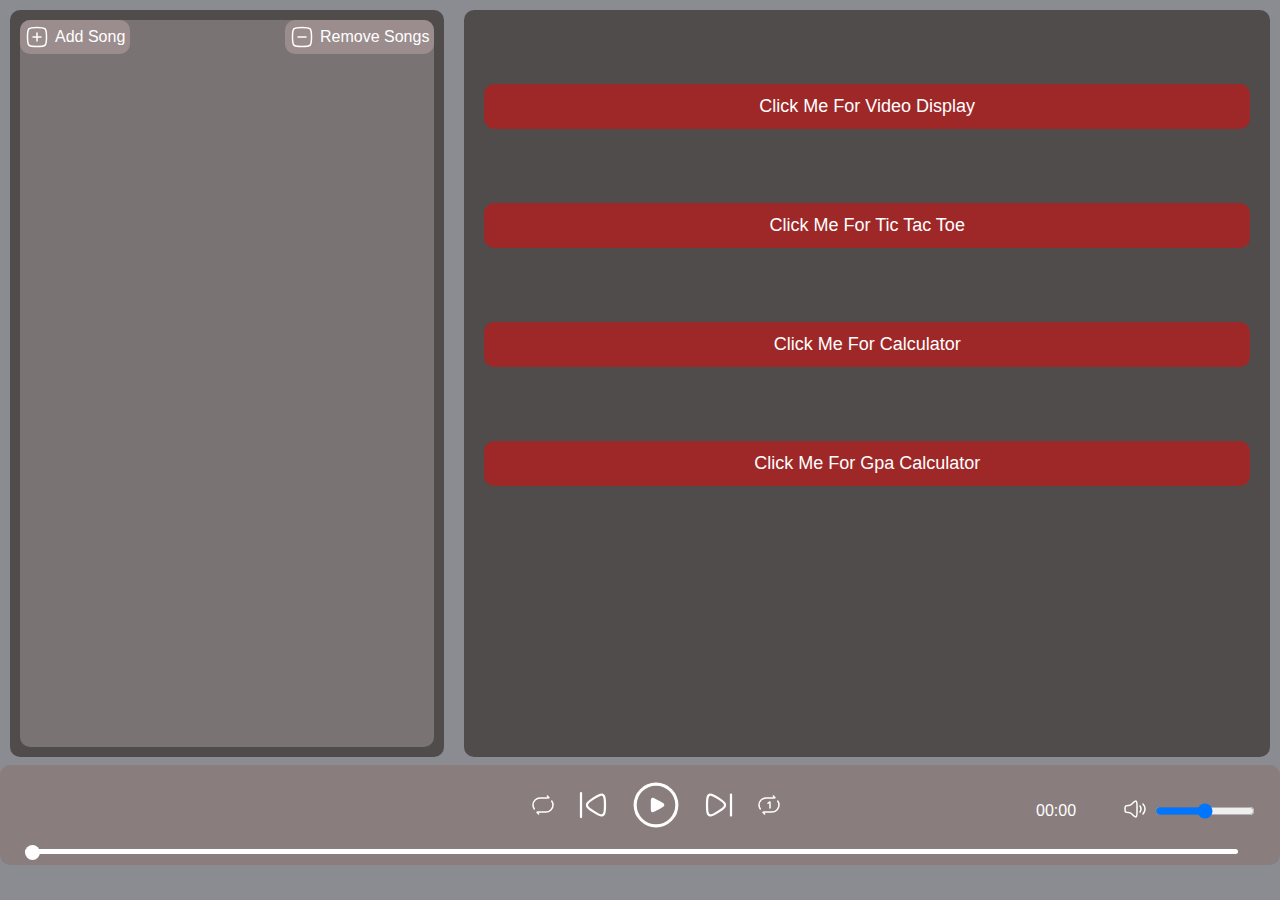
<file: index.html>
<!DOCTYPE html>
<html lang="en">

<head>
    <meta charset="UTF-8">
    <meta name="viewport" content="width=device-width, initial-scale=1.0">
    <title>Hamza's Spotify</title>
    <link rel="stylesheet" href="css/spotify.css">
    <link rel="shortcut icon" href="SVG'S/favicon.ico" type="image/x-icon">
</head>

<body>
    <div class="spotify">
        <div class="left">
            <div class="header">
                <div class="add-song"><img src="SVG'S/add-square.svg" alt="">Add Song</div>
                <input id="fileInput" type="file" multiple hidden accept=".mp3">
                <div class="remove-song"><img src="SVG'S/remove-square.svg" alt="">Remove Songs</div>
            </div>
            <div class="songs-list">
            </div>
        </div>
        <div class="rigth">
            <div class="screen-controls">
                <button class="menu-btn">Click Here to Go menu</button>
                <button class="reload-btn">Click Me to Fix Error</button>
            </div>
            <div class="screen-bar">
                <button class="button video-player">Click Me For Video Display</button>
                <button class="button tic-tac-toe">Click Me For Tic Tac Toe</button>
                <button class="button calculator">Click Me For Calculator</button>
                <button class="button gpa-calculaator">Click Me For Gpa Calculator</button>
            </div>
            <iframe class="screen">
            </iframe>
        </div>
    </div>
    <div class="player">
        <div class="top-side">
            <div class="song-info"></div>
            <div class="controls">
                <div class="play-all">
                    <svg id="play_all" xmlns="http://www.w3.org/2000/svg" viewBox="0 0 24 24" width="24" height="24"
                        color="#fff" fill="none">
                        <path
                            d="M16.3884 3L17.3913 3.97574C17.8393 4.41165 18.0633 4.62961 17.9844 4.81481C17.9056 5 17.5888 5 16.9552 5H9.19422C5.22096 5 2 8.13401 2 12C2 13.4872 2.47668 14.8662 3.2895 16"
                            stroke="currentColor" stroke-width="1.5" stroke-linecap="round" stroke-linejoin="round" />
                        <path
                            d="M7.61156 21L6.60875 20.0243C6.16074 19.5883 5.93673 19.3704 6.01557 19.1852C6.09441 19 6.4112 19 7.04478 19H14.8058C18.779 19 22 15.866 22 12C22 10.5128 21.5233 9.13383 20.7105 8"
                            stroke="currentColor" stroke-width="1.5" stroke-linecap="round" stroke-linejoin="round" />
                    </svg>
                </div>
                <div class="prev">
                    <svg id="previous" xmlns="http://www.w3.org/2000/svg" viewBox="0 0 24 24" width="24" height="24"
                        color="#fff" fill="none">
                        <path
                            d="M8.06492 12.6258C8.31931 13.8374 9.67295 14.7077 12.3802 16.4481C15.3247 18.3411 16.797 19.2876 17.9895 18.9229C18.3934 18.7994 18.7654 18.5823 19.0777 18.2876C20 17.4178 20 15.6118 20 12C20 8.38816 20 6.58224 19.0777 5.71235C18.7654 5.41773 18.3934 5.20057 17.9895 5.07707C16.797 4.71243 15.3247 5.6589 12.3802 7.55186C9.67295 9.29233 8.31931 10.1626 8.06492 11.3742C7.97836 11.7865 7.97836 12.2135 8.06492 12.6258Z"
                            stroke="currentColor" stroke-width="1.5" stroke-linejoin="round" />
                        <path d="M4 4L4 20" stroke="currentColor" stroke-width="1.5" stroke-linecap="round" />
                    </svg>
                </div>
                <div class="play-icon play">
                    <svg id="playcon" xmlns="http://www.w3.org/2000/svg" viewBox="0 0 24 24" width="24" height="24"
                        color="#fff" fill="none">
                        <circle cx="12" cy="12" r="10" stroke="currentColor" stroke-width="1.5" />
                        <path
                            d="M9.5 11.1998V12.8002C9.5 14.3195 9.5 15.0791 9.95576 15.3862C10.4115 15.6932 11.0348 15.3535 12.2815 14.6741L13.7497 13.8738C15.2499 13.0562 16 12.6474 16 12C16 11.3526 15.2499 10.9438 13.7497 10.1262L12.2815 9.32594C11.0348 8.6465 10.4115 8.30678 9.95576 8.61382C9.5 8.92086 9.5 9.6805 9.5 11.1998Z"
                            fill="currentColor" />
                    </svg>
                </div>
                <div class="next">
                    <svg id="next" xmlns="http://www.w3.org/2000/svg" viewBox="0 0 24 24" width="24" height="24"
                        color="#fff" fill="none">
                        <path
                            d="M15.9351 12.6258C15.6807 13.8374 14.327 14.7077 11.6198 16.4481C8.67528 18.3411 7.20303 19.2876 6.01052 18.9229C5.60662 18.7994 5.23463 18.5823 4.92227 18.2876C4 17.4178 4 15.6118 4 12C4 8.38816 4 6.58224 4.92227 5.71235C5.23463 5.41773 5.60662 5.20057 6.01052 5.07707C7.20304 4.71243 8.67528 5.6589 11.6198 7.55186C14.327 9.29233 15.6807 10.1626 15.9351 11.3742C16.0216 11.7865 16.0216 12.2135 15.9351 12.6258Z"
                            stroke="currentColor" stroke-width="1.5" stroke-linejoin="round" />
                        <path d="M20 5V19" stroke="currentColor" stroke-width="1.5" stroke-linecap="round" />
                    </svg>
                </div>
                <div class="repeat-one">
                    <svg id="repeat_one" xmlns="http://www.w3.org/2000/svg" viewBox="0 0 24 24" width="24" height="24"
                        color="#fff" fill="none">
                        <path
                            d="M16.3884 3L17.3913 3.97574C17.8393 4.41165 18.0633 4.62961 17.9844 4.81481C17.9056 5 17.5888 5 16.9552 5H9.19422C5.22096 5 2 8.13401 2 12C2 13.4872 2.47668 14.8662 3.2895 16"
                            stroke="currentColor" stroke-width="1.5" stroke-linecap="round" stroke-linejoin="round" />
                        <path
                            d="M7.61156 21L6.60875 20.0243C6.16074 19.5883 5.93673 19.3704 6.01557 19.1852C6.09441 19 6.4112 19 7.04478 19H14.8058C18.779 19 22 15.866 22 12C22 10.5128 21.5233 9.13383 20.7105 8"
                            stroke="currentColor" stroke-width="1.5" stroke-linecap="round" stroke-linejoin="round" />
                        <path d="M13 15L13 9.31633C13 9.05613 12.7178 8.90761 12.52 9.06373L11 10.2636"
                            stroke="currentColor" stroke-width="1.5" stroke-linecap="round" stroke-linejoin="round" />
                    </svg>
                </div>
            </div>
            <div class="song-volume-time">
                <div class="song-time">00:00</div>
                <div class="volume-slider">
                    <div id="volume-icon">
                        <svg xmlns="http://www.w3.org/2000/svg" viewBox="0 0 24 24" width="24" height="24" color="#fff"
                            fill="none">
                            <path
                                d="M14 14.8135V9.18646C14 6.04126 14 4.46866 13.0747 4.0773C12.1494 3.68593 11.0603 4.79793 8.88232 7.02192C7.75439 8.17365 7.11085 8.42869 5.50604 8.42869C4.10257 8.42869 3.40084 8.42869 2.89675 8.77262C1.85035 9.48655 2.00852 10.882 2.00852 12C2.00852 13.118 1.85035 14.5134 2.89675 15.2274C3.40084 15.5713 4.10257 15.5713 5.50604 15.5713C7.11085 15.5713 7.75439 15.8264 8.88232 16.9781C11.0603 19.2021 12.1494 20.3141 13.0747 19.9227C14 19.5313 14 17.9587 14 14.8135Z"
                                stroke="currentColor" stroke-width="1.5" stroke-linecap="round"
                                stroke-linejoin="round" />
                            <path d="M17 9C17.6254 9.81968 18 10.8634 18 12C18 13.1366 17.6254 14.1803 17 15"
                                stroke="currentColor" stroke-width="1.5" stroke-linecap="round"
                                stroke-linejoin="round" />
                            <path d="M20 7C21.2508 8.36613 22 10.1057 22 12C22 13.8943 21.2508 15.6339 20 17"
                                stroke="currentColor" stroke-width="1.5" stroke-linecap="round"
                                stroke-linejoin="round" />
                        </svg>
                    </div>
                    <input type="range">
                </div>
            </div>
        </div>
        <div class="progress-bar">
            <div class="circle"></div>
        </div>
        <div class="song-time">
        </div>
    </div>
    <script src="js/spotify.js"></script>
    <script src="js/combinations.js"></script>
</body>

</html>
</file>
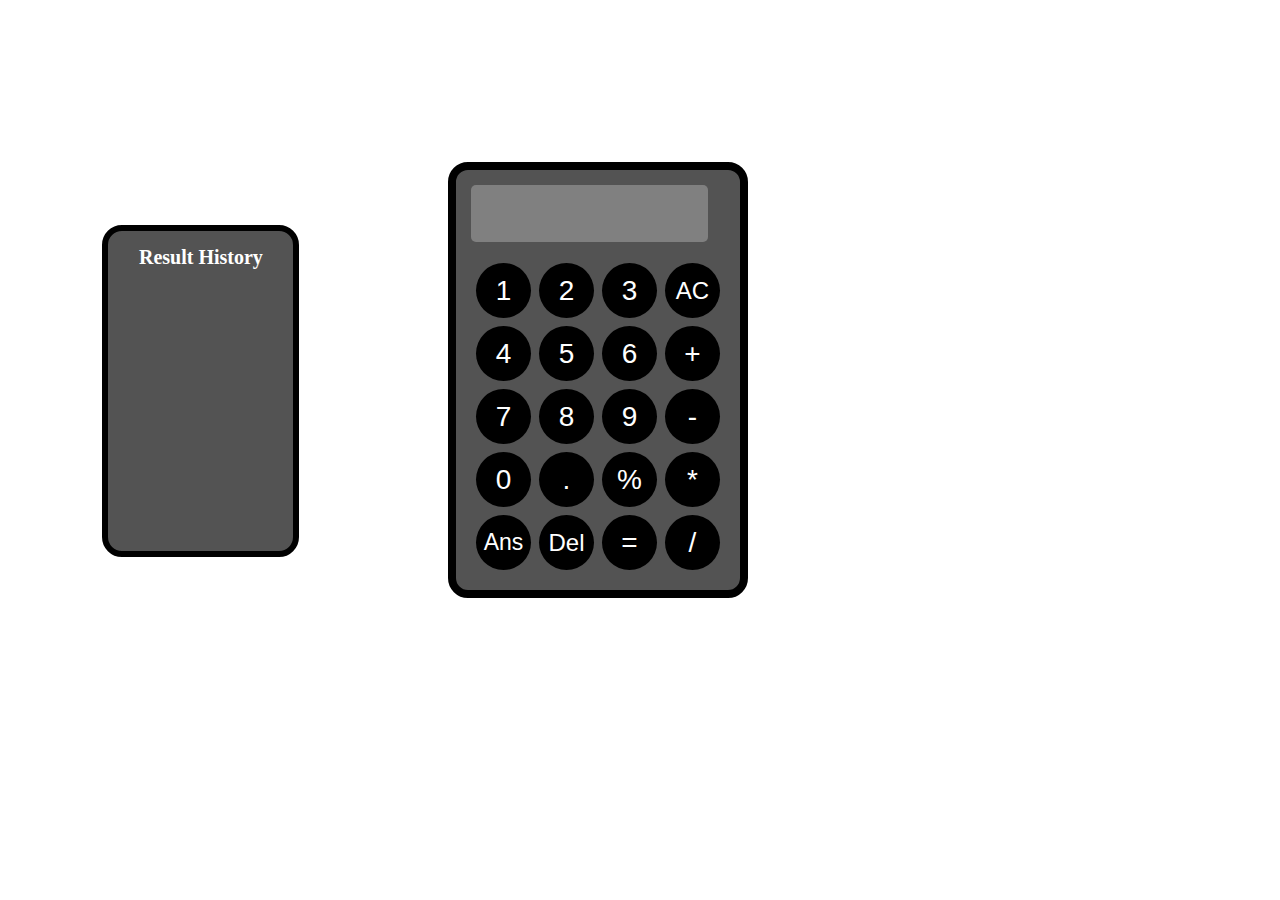
<file: js/Calculator/calculator.html>
<!DOCTYPE html>
<html lang="en">
<head>
    <meta charset="UTF-8">
    <meta name="viewport" content="width=device-width, initial-scale=1.0">
    <title>Calculator</title>
    <link rel="stylesheet" href="calculator.css">
</head>
<body>
    <div class="container">
        <div class="history">
            <h4>Result History</h4>
            <p id="history-value"></p>
        </div>
    <div class="form">
        <div class="display" id="display">
            <div id="question"></div>
            <div id="answer"></div>
        </div>
    <table class="buttons">
    <tr>
    <td><button class="btn" id="btn" value="1">1</button></td>
    <td><button class="btn" id="btn" value="2">2</button></td>
    <td><button class="btn" id="btn" value="3">3</button></td>
    <td><button class="btn" style="font-size: 24px;" onclick="aclear()">AC</button></td>
    </tr>
    <tr>
    <td><button class="btn" id="btn" value="4">4</button></td>
    <td><button class="btn" id="btn" value="5">5</button></td>
    <td><button class="btn" id="btn" value="6">6</button></td>
    <td><button class="btn" id="btn" value="+">+</button></td>
    </tr>
    <tr>
    <td><button class="btn" id="btn" value="7">7</button></td>
    <td><button class="btn" id="btn" value="8">8</button></td>
    <td><button class="btn" id="btn" value="9">9</button></td>
    <td><button class="btn" id="btn" value="-">-</button></td>
    </tr>
    <tr>
    <td><button class="btn" id="btn" value="0">0</button></td>
    <td><button class="btn" id="btn" value=".">.</button></td>
    <td><button class="btn" id="btn" value="%">%</button></td>
    <td><button class="btn" id="btn" value="*">*</button></td>
    </tr>
    <tr>
    <td><button class="btn" onclick="ans()" style="font-size: 23px;">Ans</button></td>
    <td><button class="btn" onclick="del()" style="font-size: 24px;">Del</button></td>
    <td><button class="btn" onclick="result()">=</button></td>
    <td><button class="btn" id="btn" value="/">/</button></td>
    </tr>
    </table>
    </div>
</div>
<script src="calculator.js"></script>
</body>
</html>
</file>
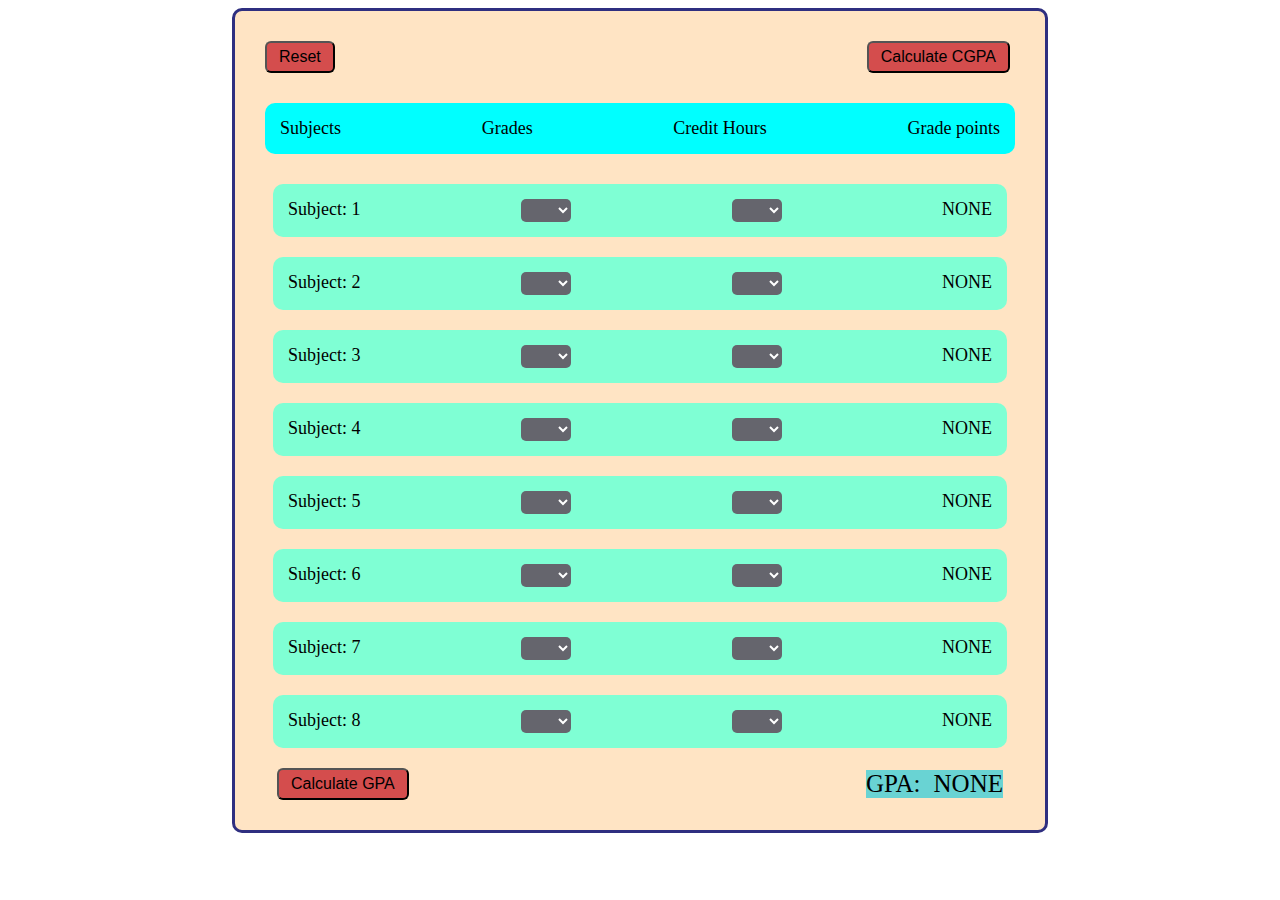
<file: js/Gpa Calculator/gpa.html>
<!DOCTYPE html>
<html lang="en">

<head>
    <meta charset="UTF-8">
    <meta name="viewport" content="width=device-width, initial-scale=1.0">
    <title>Hamza's GPA Calculator</title>
    <link rel="stylesheet" href="style.css">
</head>

<body>
        <div class="calculator">
            <div class="buttons">
                <button class="reset">Reset</button>
                <button class="calculate-cgpa">Calculate CGPA</button>
            </div>
            <div class="header-block">
				<div class="box head-box1">Subjects</div>
				<div class="box head-box2">Grades</div>
				<div class="box head-box3">Credit Hours</div>
				<div class="box head-box4">Grade points</div>
			</div>
            <div class="block1">
                <div class="box">Subject: 1</div>
                <div class="box">
                    <select class="grade" id="grade1">
                        <option value=""></option>
                        <option value="A+">A+</option>
                        <option value="A">A</option>
                        <option value="B+">B+</option>
                        <option value="B">B</option>
                        <option value="B-">B-</option>
                        <option value="C+">C+</option>
                        <option value="C">C</option>
                        <option value="C-">C-</option>
                        <option value="D+">D+</option>
                        <option value="D">D</option>
                        <option value="F">F</option>
                    </select>
                </div>
                <div class="box"><select class=" credit-hours" id="credit-hours1">
                    <option value="0"></option>
                    <option value="1">1</option>
                    <option value="2">2</option>
                    <option value="3">3</option>
                    <option value="4">4</option>
                    <option value="5">5</option>
                    <option value="6">6</option>
                </select></div>
            <div class="box credit-points">NONE</div>
        </div>
            <div class="block1">
                <div class="box">Subject: 2</div>
                <div class="box">
                    <select class="grade" id="grade2">
                        <option value=""></option>
                        <option value="A+">A+</option>
                        <option value="A">A</option>
                        <option value="B+">B+</option>
                        <option value="B">B</option>
                        <option value="B-">B-</option>
                        <option value="C+">C+</option>
                        <option value="C">C</option>
                        <option value="C-">C-</option>
                        <option value="D+">D+</option>
                        <option value="D">D</option>
                        <option value="F">F</option>
                    </select>
                </div>
                <div class="box"><select class=" credit-hours" id="credit-hours2">
                    <option value="0"></option>
                    <option value="1">1</option>
                    <option value="2">2</option>
                    <option value="3">3</option>
                    <option value="4">4</option>
                    <option value="5">5</option>
                    <option value="6">6</option>
                </select></div>
            <div class="box credit-points">NONE</div>
        </div>
            <div class="block1">
                <div class="box">Subject: 3</div>
                <div class="box">
                    <select class="grade" id="grade3">
                        <option value=""></option>
                        <option value="A+">A+</option>
                        <option value="A">A</option>
                        <option value="B+">B+</option>
                        <option value="B">B</option>
                        <option value="B-">B-</option>
                        <option value="C+">C+</option>
                        <option value="C">C</option>
                        <option value="C-">C-</option>
                        <option value="D+">D+</option>
                        <option value="D">D</option>
                        <option value="F">F</option>
                    </select>
                </div>
                <div class="box"><select class=" credit-hours" id="credit-hours">
                    <option value="0"></option>
                    <option value="1">1</option>
                    <option value="2">2</option>
                    <option value="3">3</option>
                    <option value="4">4</option>
                    <option value="5">5</option>
                    <option value="6">6</option>
                </select></div>
            <div class="box credit-points">NONE</div>
        </div>
            <div class="block1">
                <div class="box">Subject: 4</div>
                <div class="box">
                    <select class="grade" id="grade4">
                        <option value=""></option>
                        <option value="A+">A+</option>
                        <option value="A">A</option>
                        <option value="B+">B+</option>
                        <option value="B">B</option>
                        <option value="B-">B-</option>
                        <option value="C+">C+</option>
                        <option value="C">C</option>
                        <option value="C-">C-</option>
                        <option value="D+">D+</option>
                        <option value="D">D</option>
                        <option value="F">F</option>
                    </select>
                </div>
                <div class="box"><select class=" credit-hours" id="credit-hours4">
                    <option value="0"></option>
                    <option value="1">1</option>
                    <option value="2">2</option>
                    <option value="3">3</option>
                    <option value="4">4</option>
                    <option value="5">5</option>
                    <option value="6">6</option>
                </select></div>
            <div class="box credit-points">NONE</div>
        </div>
            <div class="block1">
                <div class="box">Subject: 5</div>
                <div class="box">
                    <select class="grade" id="grade5">
                        <option value=""></option>
                        <option value="A+">A+</option>
                        <option value="A">A</option>
                        <option value="B+">B+</option>
                        <option value="B">B</option>
                        <option value="B-">B-</option>
                        <option value="C+">C+</option>
                        <option value="C">C</option>
                        <option value="C-">C-</option>
                        <option value="D+">D+</option>
                        <option value="D">D</option>
                        <option value="F">F</option>
                    </select>
                </div>
                <div class="box"><select class=" credit-hours" id="credit-hours5">
                    <option value="0"></option>
                    <option value="1">1</option>
                    <option value="2">2</option>
                    <option value="3">3</option>
                    <option value="4">4</option>
                    <option value="5">5</option>
                    <option value="6">6</option>
                </select></div>
            <div class="box credit-points">NONE</div>
        </div>
            <div class="block1">
                <div class="box">Subject: 6</div>
                <div class="box">
                    <select class="grade" id="grade6">
                        <option value=""></option>
                        <option value="A+">A+</option>
                        <option value="A">A</option>
                        <option value="B+">B+</option>
                        <option value="B">B</option>
                        <option value="B-">B-</option>
                        <option value="C+">C+</option>
                        <option value="C">C</option>
                        <option value="C-">C-</option>
                        <option value="D+">D+</option>
                        <option value="D">D</option>
                        <option value="F">F</option>
                    </select>
                </div>
                <div class="box"><select class=" credit-hours" id="credit-hours6">
                    <option value="0"></option>
                    <option value="1">1</option>
                    <option value="2">2</option>
                    <option value="3">3</option>
                    <option value="4">4</option>
                    <option value="5">5</option>
                    <option value="6">6</option>
                </select></div>
            <div class="box credit-points">NONE</div>
        </div>
            <div class="block1">
                <div class="box">Subject: 7</div>
                <div class="box">
                    <select class="grade" id="grade7">
                        <option value=""></option>
                        <option value="A+">A+</option>
                        <option value="A">A</option>
                        <option value="B+">B+</option>
                        <option value="B">B</option>
                        <option value="B-">B-</option>
                        <option value="C+">C+</option>
                        <option value="C">C</option>
                        <option value="C-">C-</option>
                        <option value="D+">D+</option>
                        <option value="D">D</option>
                        <option value="F">F</option>
                    </select>
                </div>
                <div class="box"><select class=" credit-hours" id="credit-hours7">
                    <option value="0"></option>
                    <option value="1">1</option>
                    <option value="2">2</option>
                    <option value="3">3</option>
                    <option value="4">4</option>
                    <option value="5">5</option>
                    <option value="6">6</option>
                </select></div>
            <div class="box credit-points">NONE</div>
        </div>
            <div class="block1">
                <div class="box">Subject: 8</div>
                <div class="box">
                    <select class="grade" id="grade8">
                        <option value=""></option>
                        <option value="A+">A+</option>
                        <option value="A">A</option>
                        <option value="B+">B+</option>
                        <option value="B">B</option>
                        <option value="B-">B-</option>
                        <option value="C+">C+</option>
                        <option value="C">C</option>
                        <option value="C-">C-</option>
                        <option value="D+">D+</option>
                        <option value="D">D</option>
                        <option value="F">F</option>
                    </select>
                </div>
                <div class="box"><select class=" credit-hours" id="credit-hours8">
                    <option value="0"></option>
                    <option value="1">1</option>
                    <option value="2">2</option>
                    <option value="3">3</option>
                    <option value="4">4</option>
                    <option value="5">5</option>
                    <option value="6">6</option>
                </select></div>
            <div class="box credit-points">NONE</div>
        </div>

            <div class="result">
                <button class="calculate" id="calculate">Calculate GPA</button>
                <div>GPA: <li class="gpa" id="gpa">NONE</li>
                </div>
            </div>
        </div>
    <script src="java.js"></script>
</body>
</html>
</file>
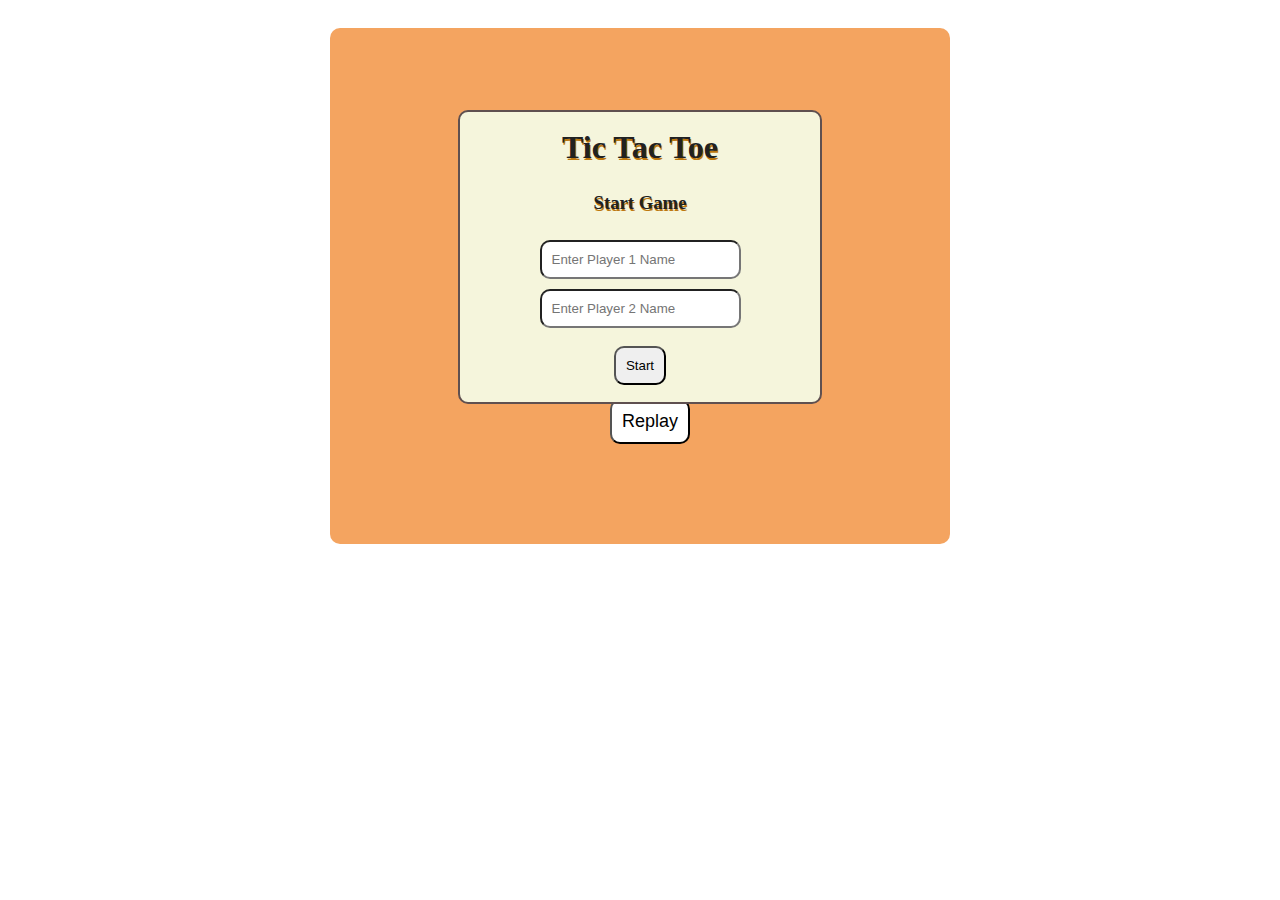
<file: js/Tic Tac Toe/tictac.html>
<!DOCTYPE html>
<html lang="en">

<head>
    <meta charset="UTF-8">
    <meta name="viewport" content="width=device-width, initial-scale=1.0">
    <title>Hamza's Tic Tac Toe</title>
    <link rel="stylesheet" href="style.css">
</head>

<body>
    <div class="outer">
        <div class="welcome">
            <h1>Tic Tac Toe</h1>
            <h3>Start Game</h3>
            <div class="names">
                <input type="text" class="player1" id="player1" placeholder="Enter Player 1 Name">
                <input type="text" class="player2" id="player2" placeholder="Enter Player 2 Name">
            </div>
            <button class="start-btn" id="start-btn">Start</button>
        </div>
    </div>
    <div class="game-box">
        <div class="game-details">
            <div class="game-players">
            </div>
            <div class="current-player">
            </div>
        </div>
        <div class="tic-tac-toe-box">
            <div class="row1">
                <div class="box box1"></div>
                <div class="box box2"></div>
                <div class="box box3"></div>
            </div>
            <div class="row2">
                <div class="box box4"></div>
                <div class="box box5"></div>
                <div class="box box6"></div>
            </div>
            <div class="row3">
                <div class="box box7"></div>
                <div class="box box8"></div>
                <div class="box box9"></div>
            </div>
        </div>
        <div class="result">
            <div class="won-player"></div>
            <button id="replay">Replay</button>
        </div>
    </div>
    <script src="script.js"></script>
</body>

</html>
</file>
<file: css/spotify.css>
*{
    margin: 0;
    padding: 0;
    box-sizing: border-box;
}
::-webkit-scrollbar{
    width: 12px;
}
::-webkit-scrollbar-thumb{
    margin: 5px;
    background-color: rgb(80, 76, 76);
    border-radius: 6px;
}
::-webkit-scrollbar-track{
    background-color: #6d6969;
}
body{
    font-family: Arial, Helvetica, sans-serif;
    background-color: rgb(139, 139, 146);
}
.spotify{
    background-color: rgb(139, 139, 146);
    display: flex;
    position: relative;
    height: 85vh;
}
.left{
    background-color: rgb(80, 76, 76);
    height: 83vh;
    border-radius: 10px;
    width: 35%;
    margin: 10px;
    padding: 10px;
    position: relative;
    overflow: hidden;
}
.add-song{
    position: absolute;
    top: 10px;
    left: 10px;
    padding: 5px;
    background-color: rgb(155, 141, 141);
    border-radius: 10px;
    color: white;
    display: flex;
    gap: 6px;
    align-items: center;
}
.add-song:hover{
    cursor: pointer;
    background-color: #6d6969;
}
.remove-song{
    position: absolute;
    top: 10px;
    right: 10px;
    padding: 5px;
    background-color: rgb(155, 141, 141);
    border-radius: 10px;
    color: white;
    display: flex;
    gap: 6px;
    align-items: center;
}
.remove-song:hover{
    background-color: #6d6969;
    cursor: pointer;
}
.rigth{
    margin: 10px;
    width: 65%;
    background-color: rgb(80, 76, 76);
    height: 83vh;
    border-radius: 10px;
    position: relative;
    overflow: hidden;
}
.songs-list{
    padding: 10px;
    background-color: rgb(122, 115, 115);
    overflow-y: auto;
    height: 100%;
    border-radius: 10px;
}
.album-cover{
    width: 35px;
    height: 35px;
    object-fit: contain;
    border-radius: 50%;
    animation: rotation 10s infinite linear;
}
.song-view{
    background-color: rgb(63, 61, 61);
    width: fit-content;
    display: flex;
    align-items: center;
    gap: 20px;
    margin: 20px 0;
    padding: 10px 20px;
    border-radius: 40px;
    cursor: pointer;
    color: white;
    word-wrap: break-word;
    box-sizing: border-box;
}
.song-info{
    width: 250px;
    box-sizing: border-box;
}
.song-title{
    font-size: 14px;
    word-wrap: break-word;
    width: 300px;
}
.song-time{
    width: 60px;
}
.player{
    background-color: rgb(138, 125, 125);
    padding: 15px;
    height: 13.5vh;
    border-radius: 10px;
    height: 100px;
}
.top-side{
    display: flex;
    justify-content: space-between;
    margin: 0 10px;
    color: white;
    align-items: center;
}
.controls{
    display: flex;
    align-items: center;
    justify-content: center;
    gap: 20px;
    margin-bottom: 8px;
}
.controls>*{
    cursor: pointer;
}
#playcon{
    width: 50px;
    height: 50px;
}
#next,#previous{
    width: 36px;
    height: 36px;
}
.progress-bar{
    width: 97%;
    height: 5px;
    background-color: white;
    border-radius: 10px;
    cursor: pointer;
    position: relative;
    margin: 7px 10px;
}
.circle{
    width: 15px;
    height: 15px;
    border-radius: 50%;
    background-color: white;
    cursor: pointer;
    position: absolute;
    bottom: -6px;
    left: 0%;
    transition: left 0.1s;
}
.screen{
    width: 100%;
    height: 100%;
    background-color: #6d6969;
    border-radius: 10px;
    overflow: hidden;
    position: relative;
    display: none;
    padding: 10px;
}
.screen-bar{
    width: 100%;
    display: flex;
    flex-direction: column;
}
.screen-bar>*:hover{
    cursor: pointer;
    background-color: #b44545;
}
.menu-btn{
    display: none;
    padding: 3px;
    border-radius: 5px;
    border: none;
    background-color: rgb(139, 217, 217);
    position: absolute;
    left: 0;
    z-index: 9999;
    
}
.reload-btn{
    display: none;
    padding: 3px;
    border-radius: 5px;
    border: none;
    background-color: rgb(139, 217, 217);
    position: absolute;
    left: 160px;
    z-index: 9999;
}
.menu-btn:hover,.reload-btn:hover{
    cursor: pointer;
    background-color: aqua;
}
.button{
    background-color: #9e2828;
    border-radius: 10px;
    padding: 12px;
    margin: 0px 20px;
    border: none;
    margin-top: 74px;
    color: white;
    font-size: 18px;
}
.volume-slider {
    margin-left: 27px;
    display: flex;
    align-items: center;
    gap: 8px;
}
.volume-slider input[type="range"] {
    width: 100px;
    cursor: pointer;
}
.song-volume-time{
    display: flex;
    align-items: center;
}
#volume-icon:hover{
    cursor: pointer;
}
@keyframes rotation {
    from{
        transform: rotate(0deg);
    }
    to{
        transform: rotate(360deg);
    }
}
</file>
<file: js/Calculator/calculator.css>
::-webkit-scrollbar{
    width: 12px;
}
::-webkit-scrollbar-thumb{
    background-color: #333;
    border-radius: 6px;
}
::-webkit-scrollbar-track{
    background-color: #424141;;
}
.history{
    position: absolute;
    top: 25%;
    left: 8%;
    width: 165px;
    border: 6px solid black;
    border-radius: 20px;
    padding: 10px;
    background-color: rgb(83, 83, 83);
    color: white;
    font-size: 20px;
    height: 300px;
}
.history h4{
    margin-top: 5px;
    text-align: center;
}
.history li{
    margin: 5px 0px;
    font-size: 14px;
}
.history p{
    max-height: 30vh;
    overflow-y: auto;
}
.btn{
    height: 55px;
    width: 55px;
    border-radius: 100%;
    margin: 2px;
    background-color: black;
    color: white;
    cursor: pointer;
    font-size: 28px;
    transition: all 0.1s ease-out;
    border: none;
}
.btn:hover{
    background-color: rgb(190, 183, 160);
}
.display{
    height: 45px;
    padding: 6px;
    border-radius: 5px;
    margin-bottom: 16px;
    width: 225px;
    background-color: grey;
    color: white;
    font-size: 20px;
    position: relative;
}
#answer{
    position: absolute;
    bottom: 0;
    right: 10px;
}
.form{
    position: absolute;
    top: 18%;
    left: 35%;
    border: 8px solid black;
    border-radius: 20px;
    padding: 15px;
    background-color: rgb(83, 83, 83);
}
</file>
<file: js/Gpa Calculator/style.css>
.calculator {
  border: 3px solid rgb(47, 47, 128);
  max-width: 750px;
  background-color: bisque;
  padding: 30px;
  position: relative;
  border-radius: 10px;
  margin: auto;
}
button {
  padding: 5px 12px;
  cursor: pointer;
  border-radius: 6px;
  font-size: medium;
  background-color: rgb(212, 77, 77);
}
.calculate-cgpa {
  position: absolute;
  right: 35px;
}
.calculate:hover,
.reset:hover,
.calculate-cgpa:hover {
  background-color: rgb(168, 141, 141);
}
.header-block {
  padding: 15px;
  background-color: aqua;
  border-radius: 10px;
  margin: 30px 0px;
  justify-content: space-between;
  align-items: center;
  display: flex;
  font-size: 20px;
}
.box {
  font-size: 18px;
}
.block1 {
  padding: 15px;
  background-color: aquamarine;
  display: flex;
  justify-content: space-between;
  border-radius: 10px;
  margin: 20px 8px;
}
select {
  border: none;
  background-color: rgb(101, 101, 109);
  color: white;
  padding: 3px;
  border-radius: 5px;
  width: 50px;
}
option {
  background-color: rgb(113, 146, 146);
}
.result {
  display: flex;
  align-items: center;
  justify-content: space-between;
  margin: 0px 12px;
  font-size: 25px;
}
.result li {
  list-style: none;
}
.result div {
  background-color: rgb(105, 211, 211);
  display: flex;
  gap: 13px;
}
h1 {
  text-align: center;
  font-size: 35px;
  margin: 50px;
  margin-bottom: 70px;
  text-shadow: 2px 2px rgb(216, 195, 11);
  color: rgb(119, 143, 143);
}
.usr-credithours,.usr-gpa{
  width: 60px;
  border: none;
  background-color: rgb(101, 101, 109);
  color: white;
  padding: 3.5px;
  border-radius: 5px;
  font-size: 18px;
}
input[type="number"]::-webkit-inner-spin-button, 
input[type="number"]::-webkit-outer-spin-button {
	-webkit-appearance: none;
	margin: 0;
}
@media only screen and (max-width: 540px) {
  .box{
    font-size: 70%;
  }
  select{
    width: 80%;
  }
  .result div{
    font-size: 70%;
    gap: 5px;
  }
  .usr-credithours,.usr-gpa{
	padding: 1px 3px;
	width: 40px;
	font-size: 125%;
  }
}
</file>
<file: js/Tic Tac Toe/style.css>
.welcome > *{
    margin: 13px 0px;
}
.outer{
    display: flex;
    justify-content: center;
    align-items: center;
}
.welcome{
    border: 2px solid rgb(95, 80, 80);
    padding: 10px 30px;
    background-color: beige;
    height: 270px;
    width: 300px;
    color: rgb(33, 33, 33);
    text-shadow: 1px 1.5px rgb(189, 120, 15);
    display: flex;
    flex-direction: column;
    align-items: center;
    justify-content: center;
    border-radius: 10px;
    position: absolute;
    top: 110px;
    animation-name: popin;
    animation-duration: 0.6s;
    animation-iteration-count: 1;
    animation-timing-function: ease-out;
}
@keyframes popin{
    0%{
        top: -100%;
    }
    100%{
        top: 110px;
    }
}
.names input{
    padding: 10px;
    border-radius: 10px;
}
.start-btn{
    padding: 10px;
    border-radius: 10px;
    margin-top: 5px;
}
.start-btn:hover{
    cursor: pointer;
    background-color: rgb(255, 255, 255);
}
.names{
    display: flex;
    flex-direction: column;
    gap: 10px;
}
.current-player{
    color: rgb(221, 212, 212);
    text-shadow: 1px 1.5px rgb(196, 41, 21);
    font-size: 17px;
}
.game-box{
    padding: 8px 10px;
    margin: auto;
    background-color: sandybrown;
    border-radius: 10px;
    display: flex;
    flex-direction: column;
    align-items: center;
    justify-content: center;
    margin-top: 20px;
    width: 600px;
    height: 500px;
}
.tic-tac-toe-box{
    align-items: center;
    justify-content: center;
    display: flex;
    flex-wrap: wrap;
    width: 520px;
}
.box{
    height: 50px;
    width: 50px;
    background-color: aliceblue;
    margin: 15px 30px;
    border-radius: 10px;
    border: 2px solid maroon;
    padding: 8px;
    justify-content: center;
}
.box .tick,.cross{
    width: 50px;
    height: 50px;
}
.box:hover{
    cursor: pointer;
}
.game-details{
    text-align: center;
}
.game-players{
    color: rgb(210, 218, 160);
    text-shadow: 1px 1.5px rgb(196, 41, 21);
    font-size: 18px;
}
#replay{
    padding: 10px;
    border-radius: 10px;
    background-color: rgb(255, 255, 255);
    font-size: 18px;
}
#replay:hover{
    cursor: pointer;
    background-color: rgb(169, 169, 169);
}
.result{
    align-items: center;
    justify-content: center;
    color: rgb(98, 55, 55);
    display: flex;
    gap: 20px;
}
.result img{
    width: 60px;
}
.won-player{
    font-size: 20px;
    display: flex;
    gap: 10px;
}
.rigth-cone{
    transform: scaleX(-1);
}
.won-player h2{
    justify-content: center;
}
</file>
